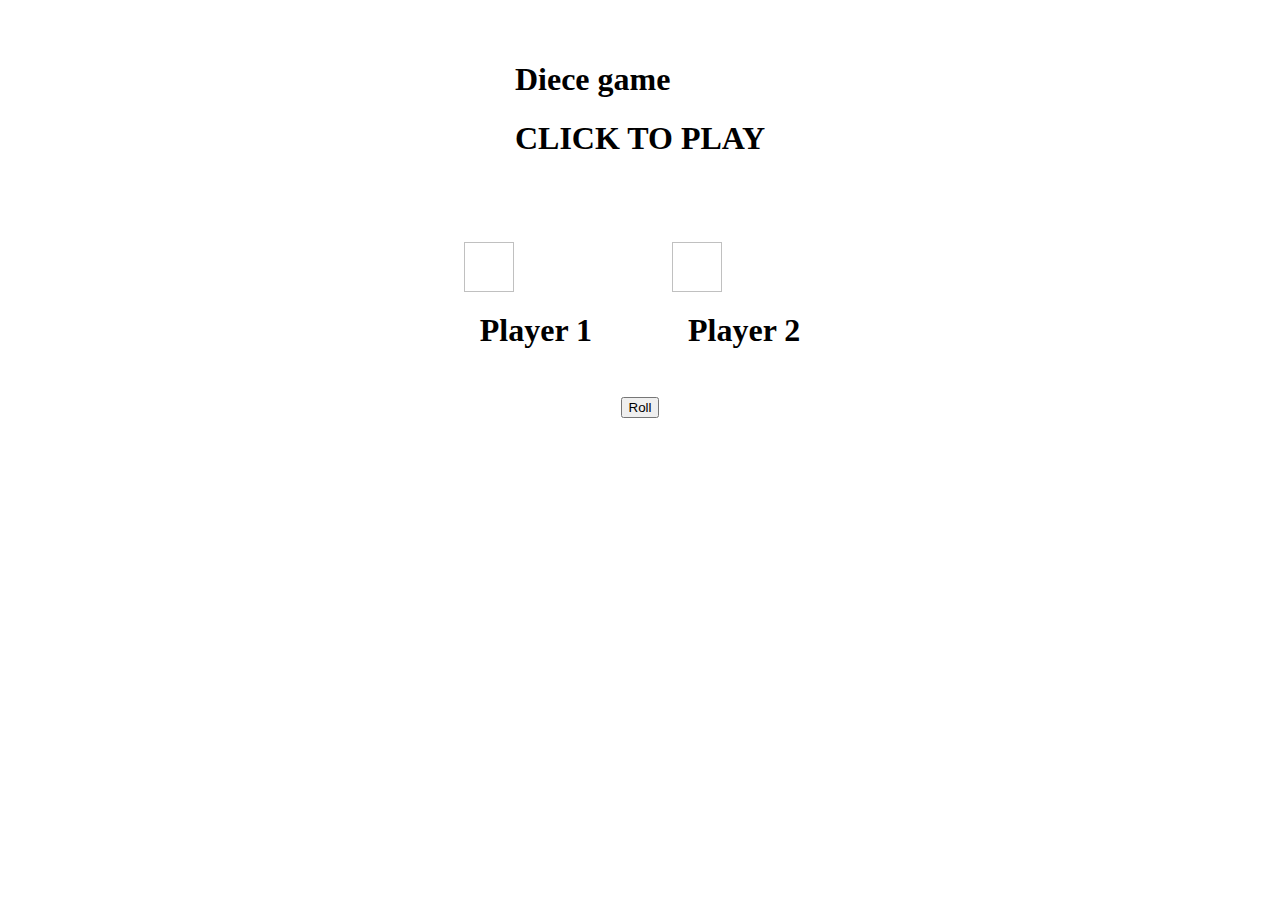
<file: index.html>
<!DOCTYPE html>
<html lang="en">
<head>
    <meta charset="UTF-8">
    <meta http-equiv="X-UA-Compatible" content="IE=edge">
    <meta name="viewport" content="width=device-width, initial-scale=1.0">
    <title>Document</title>
    <link rel="stylesheet" href="diece.css">
    <link href="https://cdn.jsdelivr.net/npm/bootstrap@5.3.0-alpha1/dist/css/bootstrap.min.css" rel="stylesheet" integrity="sha384-GLhlTQ8iRABdZLl6O3oVMWSktQOp6b7In1Zl3/Jr59b6EGGoI1aFkw7cmDA6j6gD" crossorigin="anonymous">
</head>
<body>
    <div class="container">
        <div class="heading">
            <h1>Diece game</h1>
            <h1 id="winner">CLICK TO PLAY</h1>
        </div>
        <div class="diece-image">
            <div class="player1">
                <img id="img1" style="height: 50px; width: 50px;" >
                <h1 style="margin: 1rem;" >Player 1</h1>
            </div>
            <div class="player2">
                <img id="img2" style="height: 50px; width: 50px;">
                <h1 style="margin: 1rem;">Player 2</h1>
            </div>
        </div>
        <div class="button">
            <button type="button"  onclick="startplay()" class="btn btn-outline-primary">Roll</button>
        </div>
        
    </div>
</body>
<script src="https://cdn.jsdelivr.net/npm/bootstrap@5.3.0-alpha1/dist/js/bootstrap.bundle.min.js" integrity="sha384-w76AqPfDkMBDXo30jS1Sgez6pr3x5MlQ1ZAGC+nuZB+EYdgRZgiwxhTBTkF7CXvN" crossorigin="anonymous"></script>
<script>
    const startplay = ()=>{
        const colour = ["green","yellow","red"]
        const number = [1,2,3,4,5,6]
    let diecenumber1 = number[ Math.floor(Math.random()*6)]
    let diecenumber2 = number[ Math.floor(Math.random()*6)]
    let backcolour = colour[ Math.floor(Math.random()*3)]
    console.log(backcolour)
    let img1 = document.getElementById('img1')
    console.log(img1)
    img1.src = diecenumber1 + ".png"
    let img2 = document.getElementById('img2')
    img2.src = diecenumber2 + ".png"
    document.body.style.backgroundColor = backcolour
    if(diecenumber1 < diecenumber2){
        document.getElementById('winner').innerHTML = 'PLAYER 2 WINS'
    }
    else if(diecenumber1 > diecenumber2){
        document.getElementById('winner').innerHTML = 'PLAYER 1 WINS'
    }
else{
    document.getElementById('winner').innerHTML = 'DRAW'
}
    }
    
    
</script>
</html>
</file>
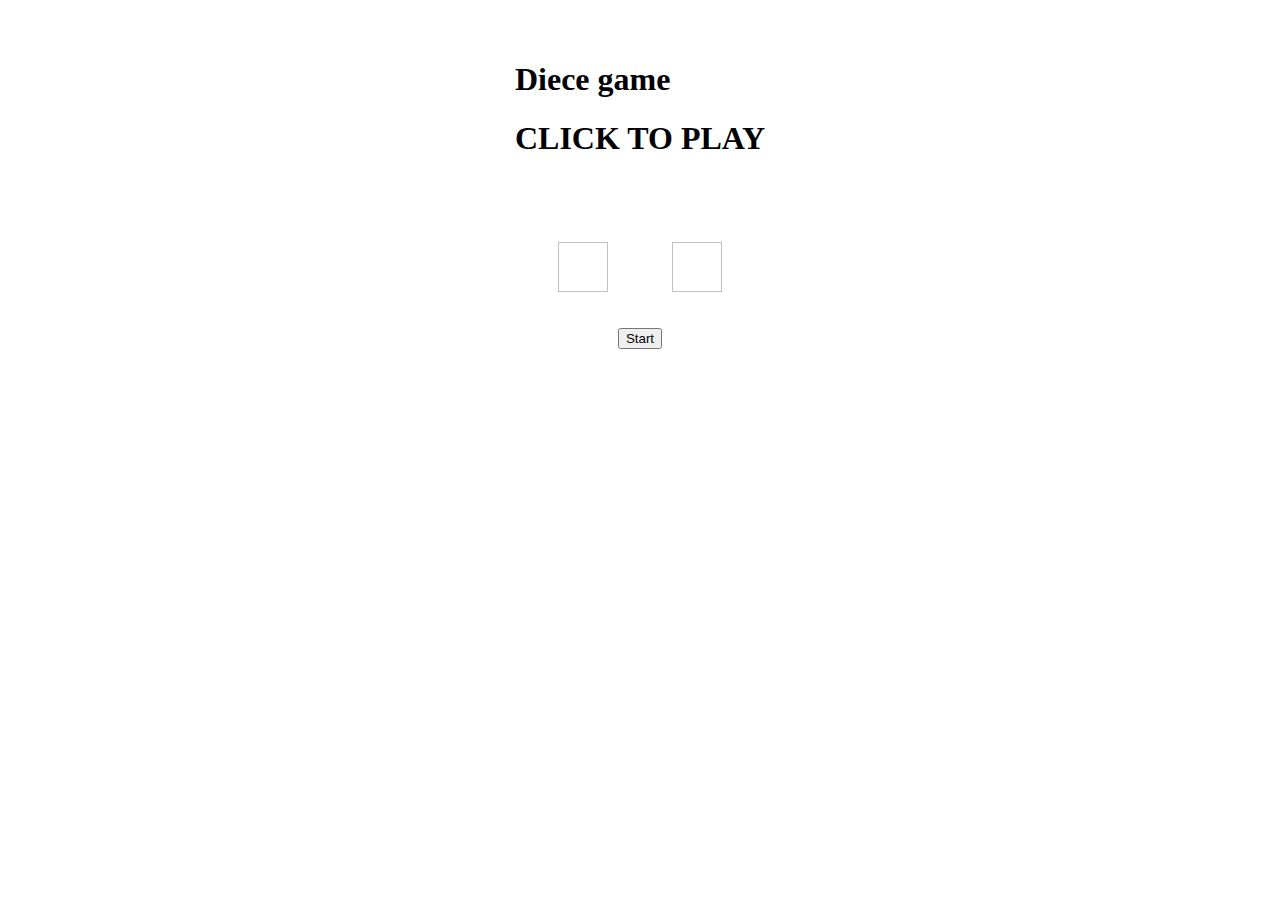
<file: Diece.html>
<!DOCTYPE html>
<html lang="en">
<head>
    <meta charset="UTF-8">
    <meta http-equiv="X-UA-Compatible" content="IE=edge">
    <meta name="viewport" content="width=device-width, initial-scale=1.0">
    <title>Document</title>
    <link rel="stylesheet" href="diece.css">
    <link href="https://cdn.jsdelivr.net/npm/bootstrap@5.3.0-alpha1/dist/css/bootstrap.min.css" rel="stylesheet" integrity="sha384-GLhlTQ8iRABdZLl6O3oVMWSktQOp6b7In1Zl3/Jr59b6EGGoI1aFkw7cmDA6j6gD" crossorigin="anonymous">
</head>
<body>
    <div class="container">
        <div class="heading">
            <h1>Diece game</h1>
            <h1 id="winner">CLICK TO PLAY</h1>
        </div>
        <div class="diece-image">
            <div class="player1">
                <img id="img1" style="height: 50px; width: 50px;" >
            </div>
            <div class="player2">
                <img id="img2" style="height: 50px; width: 50px;">
            </div>
        </div>
        <div class="button">
            <button type="button"  onclick="startplay()" class="btn btn-outline-primary">Start</button>
        </div>
        
    </div>
</body>
<script src="https://cdn.jsdelivr.net/npm/bootstrap@5.3.0-alpha1/dist/js/bootstrap.bundle.min.js" integrity="sha384-w76AqPfDkMBDXo30jS1Sgez6pr3x5MlQ1ZAGC+nuZB+EYdgRZgiwxhTBTkF7CXvN" crossorigin="anonymous"></script>
<script>
    const startplay = ()=>{
        const colour = ["green","yellow","red"]
        const number = [1,2,3,4,5,6]
    let diecenumber1 = number[ Math.floor(Math.random()*6)]
    let diecenumber2 = number[ Math.floor(Math.random()*6)]
    let backcolour = colour[ Math.floor(Math.random()*3)]
    console.log(backcolour)
    let img1 = document.getElementById('img1')
    console.log(img1)
    img1.src = diecenumber1 + ".png"
    let img2 = document.getElementById('img2')
    img2.src = diecenumber2 + ".png"
    document.body.style.backgroundColor = backcolour
    if(diecenumber1 < diecenumber2){
        document.getElementById('winner').innerHTML = 'PLAYER 2 WINS'
    }
    else if(diecenumber1 > diecenumber2){
        document.getElementById('winner').innerHTML = 'PLAYER 1 WINS'
    }
else{
    document.getElementById('winner').innerHTML = 'DRAW'
}
    }
    
    
</script>
</html>
</file>
<file: diece.css>
.container{
    display: flex;
    flex-direction: column;
    align-items: center;
}
.diece-image{
    display: flex;
}
#winner{
    color: black;
    font-size: xx-large;
}
.heading{
    margin: 2rem;
}
.player1,.player2{
    margin: 2rem;
}
</file>
